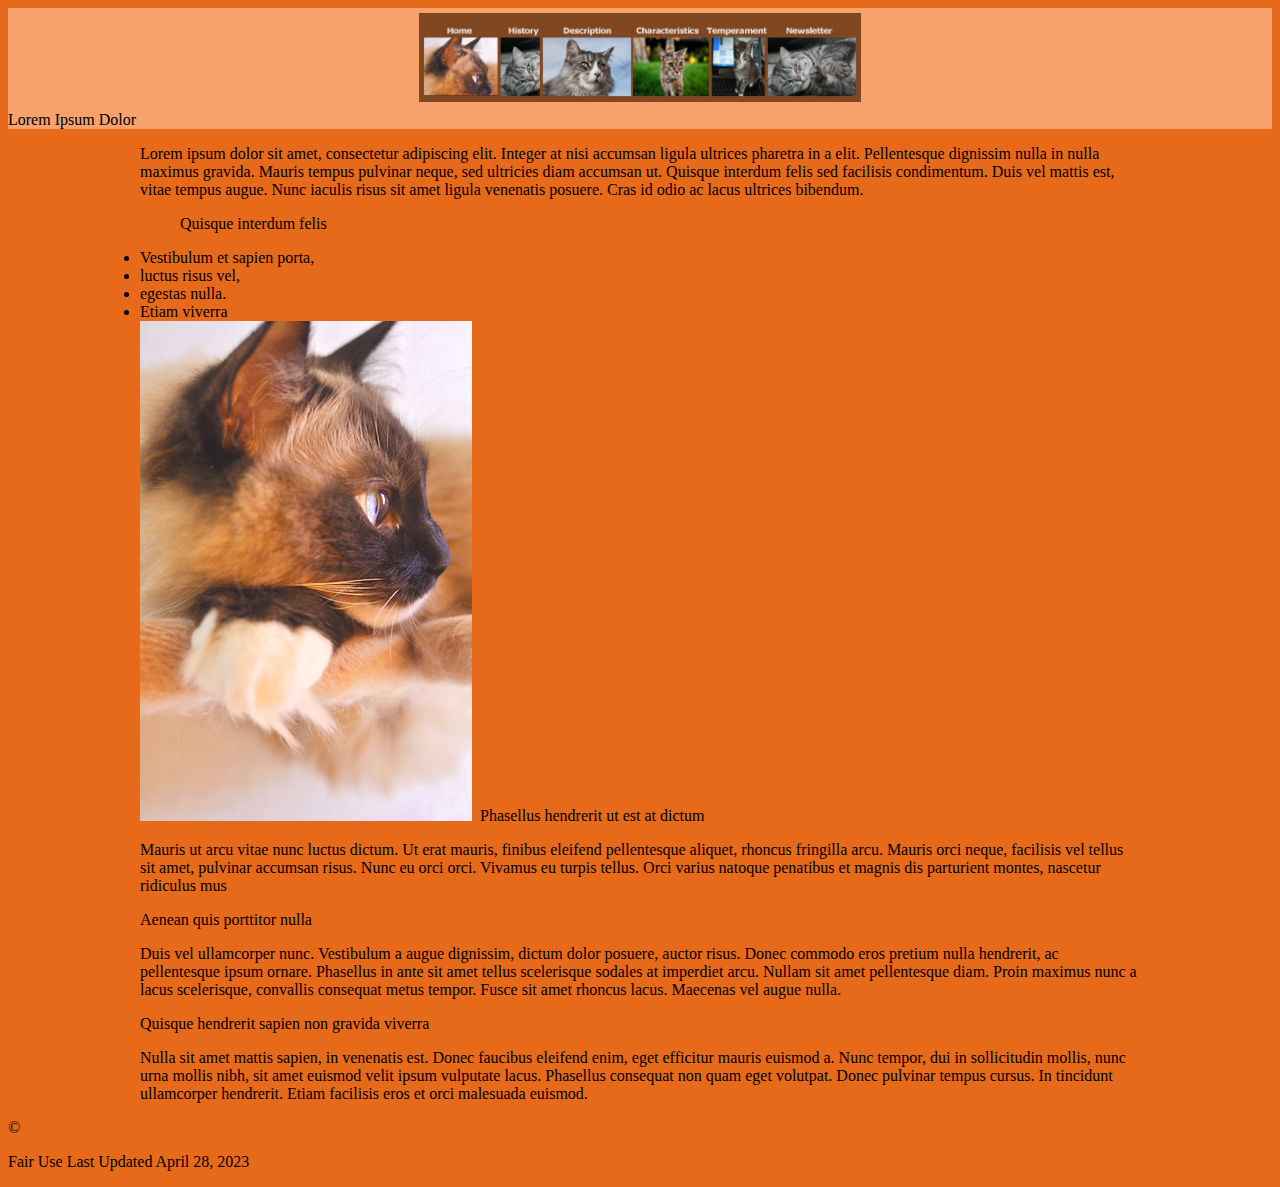
<file: index.html>
<!doctype html>
<html>
<head>
<meta charset="UTF-8">
<title>Cats - The World’s #2 Pet</title>
<link rel="stylesheet" href="css/styles.css">
</head>
	
<body>
	<nav>
		<img src="images/graphic_navbar.png" alt="Cat nav" usemap="#catNav">
		<map name="catNav">
			<area shape="rect" coords="4,25,79,85" href="index.html" alt="home">
			<area shape="rect" coords="82,23,126,85" href="history.html" alt="History">
			<area shape="rect" coords="125,23,218,85" href="description" alt="Description">
			<area shape="rect" coords="218,23,297,85" href="character.html" alt="Charatceristics">
			<area shape="rect" coords="297,23,355,85" href="temperment.html" alt="Temperment">
			<area shape="rect" coords="355,23,450,85" href="newsletter.html" alt="Newsletter">
		</map>
	
	
	</nav>
<header>
<blockqoute>Lorem Ipsum Dolor</blockqoute>	
	
	</header>
	<main>
	<p>Lorem ipsum dolor sit amet, consectetur adipiscing elit. Integer at nisi accumsan ligula ultrices pharetra in a elit. Pellentesque dignissim nulla in nulla maximus gravida. Mauris tempus pulvinar neque, sed ultricies diam accumsan ut. Quisque interdum felis sed facilisis condimentum. Duis vel mattis est, vitae tempus augue. Nunc iaculis risus sit amet ligula venenatis posuere. Cras id odio ac lacus ultrices bibendum. </p>
	
	<ul>Quisque interdum felis</ul>
		<li>Vestibulum et sapien porta,</li>
		<li>luctus risus vel,</li>
		<li>egestas nulla.</li>
		<li>Etiam viverra</li>
		
	<img src="images/cat1.jpeg" alt="cat">&nbsp;
		
	<blockqoute>Phasellus hendrerit ut est at dictum</blockqoute>
	<p>Mauris ut arcu vitae nunc luctus dictum. Ut erat mauris, finibus eleifend pellentesque aliquet, rhoncus fringilla arcu. Mauris orci neque, facilisis vel tellus sit amet, pulvinar accumsan risus. Nunc eu orci orci. Vivamus eu turpis tellus. Orci varius natoque penatibus et magnis dis parturient montes, nascetur ridiculus mus</p>
		
	<blockqoute>Aenean quis porttitor nulla</blockqoute>
	<p>Duis vel ullamcorper nunc. Vestibulum a augue dignissim, dictum dolor posuere, auctor risus. Donec commodo eros pretium nulla hendrerit, ac pellentesque ipsum ornare. Phasellus in ante sit amet tellus scelerisque sodales at imperdiet arcu. Nullam sit amet pellentesque diam. Proin maximus nunc a lacus scelerisque, convallis consequat metus tempor. Fusce sit amet rhoncus lacus. Maecenas vel augue nulla.</p>
		
	<blockqoute>Quisque hendrerit sapien non gravida viverra</blockqoute>
	<p>Nulla sit amet mattis sapien, in venenatis est. Donec faucibus eleifend enim, eget efficitur mauris euismod a. Nunc tempor, dui in sollicitudin mollis, nunc urna mollis nibh, sit amet euismod velit ipsum vulputate lacus. Phasellus consequat non quam eget volutpat. Donec pulvinar tempus cursus. In tincidunt ullamcorper hendrerit. Etiam facilisis eros et orci malesuada euismod. </p>
	</main>
</body>
	<footer>
	
	&copy;<p>Fair Use Last Updated April 28, 2023</p>
		
	</footer>
		
</html>
</file>
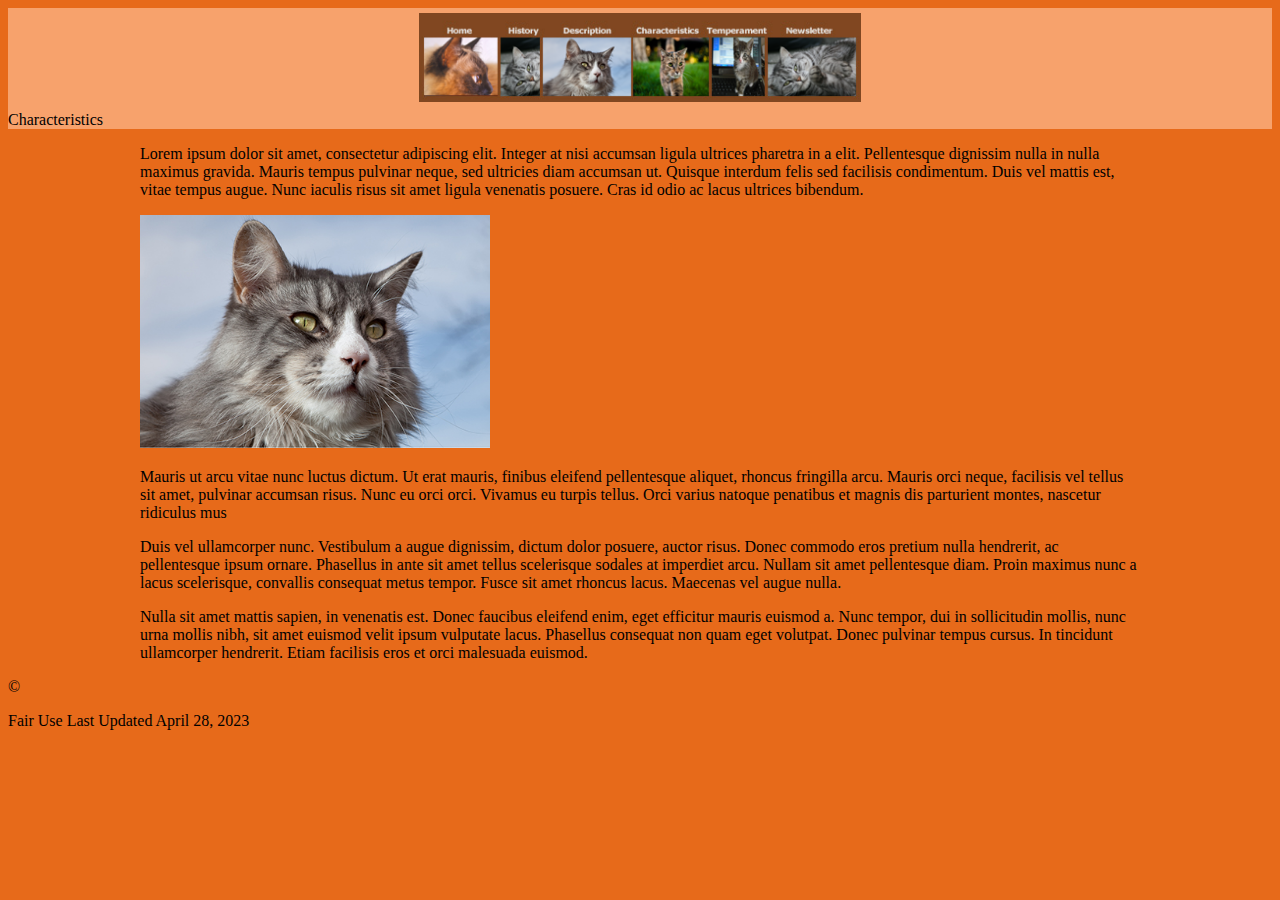
<file: character.html>
<!doctype html>
<html>
<head>
<meta charset="UTF-8">
<title>Cats - The World’s #2 Pet</title>
<link rel="stylesheet" href="css/styles.css">
</head>
	
<body>
	<nav>
		<img src="images/graphic_navbar.png" alt="Cat nav" usemap="#catNav">
		<map name="catNav">
			<area shape="rect" coords="4,25,79,85" href="index.html" alt="home">
			<area shape="rect" coords="82,23,126,85" href="history.html" alt="History">
			<area shape="rect" coords="125,23,218,85" href="description.html" alt="Description">
			<area shape="rect" coords="218,23,297,85" href="character.html" alt="Charatceristics">
			<area shape="rect" coords="297,23,355,85" href="temperment.html" alt="Temperment">
			<area shape="rect" coords="355,23,450,85" href="newsletter.html" alt="Newsletter">
		</map>
	
	
	</nav>
<header>
<blockqoute>Characteristics</blockqoute>	
	
	</header>
	<main>
	<p>Lorem ipsum dolor sit amet, consectetur adipiscing elit. Integer at nisi accumsan ligula ultrices pharetra in a elit. Pellentesque dignissim nulla in nulla maximus gravida. Mauris tempus pulvinar neque, sed ultricies diam accumsan ut. Quisque interdum felis sed facilisis condimentum. Duis vel mattis est, vitae tempus augue. Nunc iaculis risus sit amet ligula venenatis posuere. Cras id odio ac lacus ultrices bibendum. </p>
	
	<img src="images/cat3.jpg" alt="cat">&nbsp;
		

	<p>Mauris ut arcu vitae nunc luctus dictum. Ut erat mauris, finibus eleifend pellentesque aliquet, rhoncus fringilla arcu. Mauris orci neque, facilisis vel tellus sit amet, pulvinar accumsan risus. Nunc eu orci orci. Vivamus eu turpis tellus. Orci varius natoque penatibus et magnis dis parturient montes, nascetur ridiculus mus</p>

	<p>Duis vel ullamcorper nunc. Vestibulum a augue dignissim, dictum dolor posuere, auctor risus. Donec commodo eros pretium nulla hendrerit, ac pellentesque ipsum ornare. Phasellus in ante sit amet tellus scelerisque sodales at imperdiet arcu. Nullam sit amet pellentesque diam. Proin maximus nunc a lacus scelerisque, convallis consequat metus tempor. Fusce sit amet rhoncus lacus. Maecenas vel augue nulla.</p>
		

	<p>Nulla sit amet mattis sapien, in venenatis est. Donec faucibus eleifend enim, eget efficitur mauris euismod a. Nunc tempor, dui in sollicitudin mollis, nunc urna mollis nibh, sit amet euismod velit ipsum vulputate lacus. Phasellus consequat non quam eget volutpat. Donec pulvinar tempus cursus. In tincidunt ullamcorper hendrerit. Etiam facilisis eros et orci malesuada euismod. </p>
	</main>
</body>
	<footer>
	
	&copy;<p>Fair Use Last Updated April 28, 2023</p>
		
	</footer>
</html>
</file>
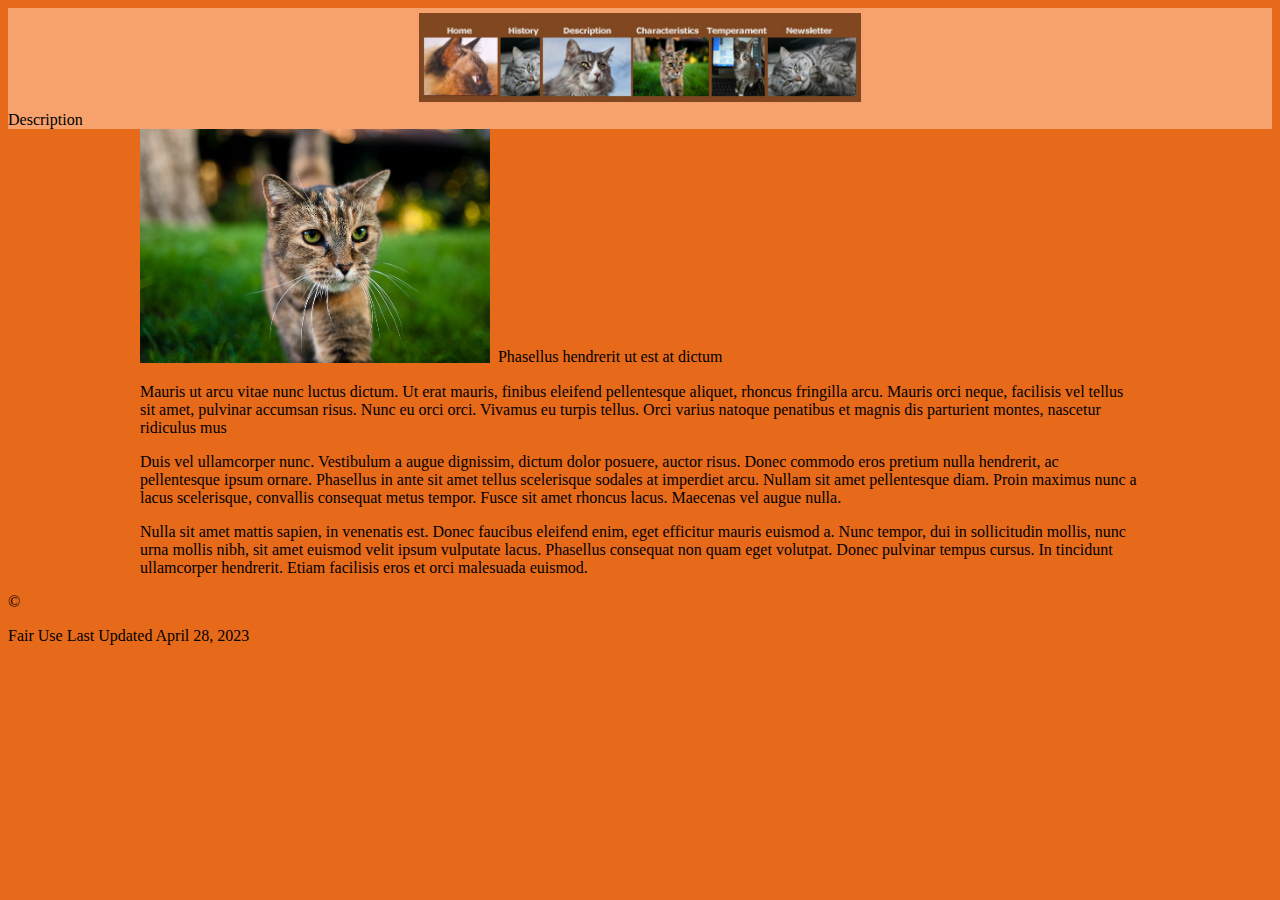
<file: description.html>
<!doctype html>
<html>
<head>
<meta charset="UTF-8">
<title>Cats - The World’s #2 Pet</title>
<link rel="stylesheet" href="css/styles.css">
</head>
	
<body>
	<nav>
		<img src="images/graphic_navbar.png" alt="Cat nav" usemap="#catNav">
		<map name="catNav">
			<area shape="rect" coords="4,25,79,85" href="index.html" alt="home">
			<area shape="rect" coords="82,23,126,85" href="history.html" alt="History">
			<area shape="rect" coords="125,23,218,85" href="description.html" alt="Description">
			<area shape="rect" coords="218,23,297,85" href="character.html" alt="Charatceristics">
			<area shape="rect" coords="297,23,355,85" href="temperment.html" alt="Temperment">
			<area shape="rect" coords="355,23,450,85" href="newsletter.html" alt="Newsletter">
		</map>
	
	
	</nav>
<header>
<blockqoute>Description</blockqoute>	
	
	</header>
	<main>
	
		
	<img src="images/cat4.jpg" alt="cat">&nbsp;
		
	<blockqoute>Phasellus hendrerit ut est at dictum</blockqoute>
	<p>Mauris ut arcu vitae nunc luctus dictum. Ut erat mauris, finibus eleifend pellentesque aliquet, rhoncus fringilla arcu. Mauris orci neque, facilisis vel tellus sit amet, pulvinar accumsan risus. Nunc eu orci orci. Vivamus eu turpis tellus. Orci varius natoque penatibus et magnis dis parturient montes, nascetur ridiculus mus</p>
		
	<p>Duis vel ullamcorper nunc. Vestibulum a augue dignissim, dictum dolor posuere, auctor risus. Donec commodo eros pretium nulla hendrerit, ac pellentesque ipsum ornare. Phasellus in ante sit amet tellus scelerisque sodales at imperdiet arcu. Nullam sit amet pellentesque diam. Proin maximus nunc a lacus scelerisque, convallis consequat metus tempor. Fusce sit amet rhoncus lacus. Maecenas vel augue nulla.</p>
		
	
	<p>Nulla sit amet mattis sapien, in venenatis est. Donec faucibus eleifend enim, eget efficitur mauris euismod a. Nunc tempor, dui in sollicitudin mollis, nunc urna mollis nibh, sit amet euismod velit ipsum vulputate lacus. Phasellus consequat non quam eget volutpat. Donec pulvinar tempus cursus. In tincidunt ullamcorper hendrerit. Etiam facilisis eros et orci malesuada euismod. </p>
	</main>
</body>
	<footer>
	
	&copy;<p>Fair Use Last Updated April 28, 2023</p>
		
	</footer>
</html>
</file>
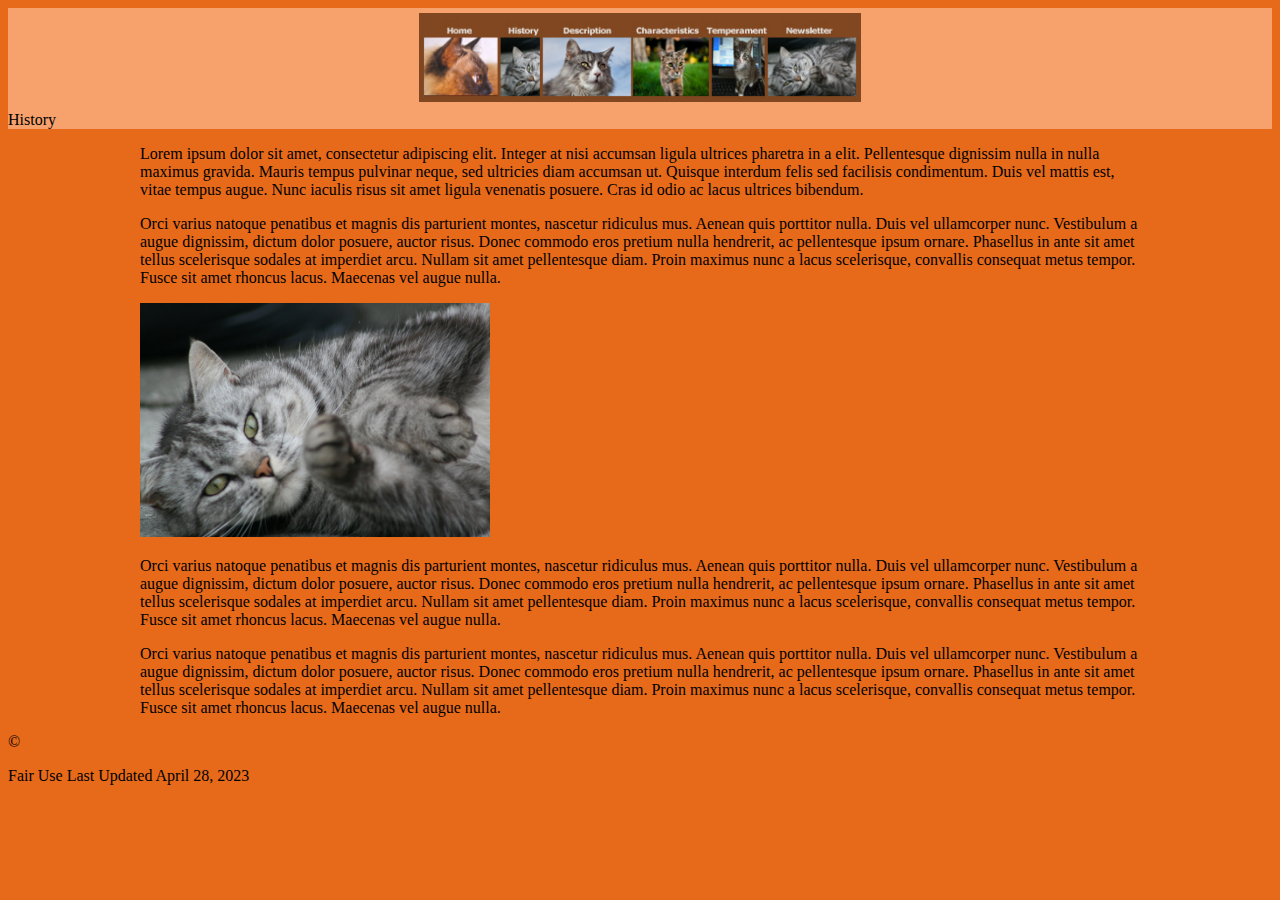
<file: history.html>
<!doctype html>
<html>
<head>
<meta charset="UTF-8">
<title>Cats - The World’s #2 Pet</title>
<link rel="stylesheet" href="css/styles.css">
</head>
	
<body>
	<nav>
		<img src="images/graphic_navbar.png" alt="Cat nav" usemap="#catNav">
		<map name="catNav">
			<area shape="rect" coords="4,25,79,85" href="index.html" alt="home">
			<area shape="rect" coords="82,23,126,85" href="history.html" alt="History">
			<area shape="rect" coords="125,23,218,85" href="description.html" alt="Description">
			<area shape="rect" coords="218,23,297,85" href="character.html" alt="Charatceristics">
			<area shape="rect" coords="297,23,355,85" href="temperment.html" alt="Temperment">
			<area shape="rect" coords="355,23,450,85" href="newsletter.html" alt="Newsletter">
		</map>
	
	
	</nav>
<header>
<blockqoute>History</blockqoute>	
	
	</header>
	<main>
	<p>Lorem ipsum dolor sit amet, consectetur adipiscing elit. Integer at nisi accumsan ligula ultrices pharetra in a elit. Pellentesque dignissim nulla in nulla maximus gravida. Mauris tempus pulvinar neque, sed ultricies diam accumsan ut. Quisque interdum felis sed facilisis condimentum. Duis vel mattis est, vitae tempus augue. Nunc iaculis risus sit amet ligula venenatis posuere. Cras id odio ac lacus ultrices bibendum. </p>
		
	<p>Orci varius natoque penatibus et magnis dis parturient montes, nascetur ridiculus mus. Aenean quis porttitor nulla. Duis vel ullamcorper nunc. Vestibulum a augue dignissim, dictum dolor posuere, auctor risus. Donec commodo eros pretium nulla hendrerit, ac pellentesque ipsum ornare. Phasellus in ante sit amet tellus scelerisque sodales at imperdiet arcu. Nullam sit amet pellentesque diam. Proin maximus nunc a lacus scelerisque, convallis consequat metus tempor. Fusce sit amet rhoncus lacus. Maecenas vel augue nulla.</p>
		<img src="images/cat2.jpg" alt="cat">
	<p>Orci varius natoque penatibus et magnis dis parturient montes, nascetur ridiculus mus. Aenean quis porttitor nulla. Duis vel ullamcorper nunc. Vestibulum a augue dignissim, dictum dolor posuere, auctor risus. Donec commodo eros pretium nulla hendrerit, ac pellentesque ipsum ornare. Phasellus in ante sit amet tellus scelerisque sodales at imperdiet arcu. Nullam sit amet pellentesque diam. Proin maximus nunc a lacus scelerisque, convallis consequat metus tempor. Fusce sit amet rhoncus lacus. Maecenas vel augue nulla.</p>
		
	<p>Orci varius natoque penatibus et magnis dis parturient montes, nascetur ridiculus mus. Aenean quis porttitor nulla. Duis vel ullamcorper nunc. Vestibulum a augue dignissim, dictum dolor posuere, auctor risus. Donec commodo eros pretium nulla hendrerit, ac pellentesque ipsum ornare. Phasellus in ante sit amet tellus scelerisque sodales at imperdiet arcu. Nullam sit amet pellentesque diam. Proin maximus nunc a lacus scelerisque, convallis consequat metus tempor. Fusce sit amet rhoncus lacus. Maecenas vel augue nulla.</p>

		
	</main>
</body>
	<footer>
	
	&copy;<p>Fair Use Last Updated April 28, 2023</p>
		
	</footer>
</html>
</file>
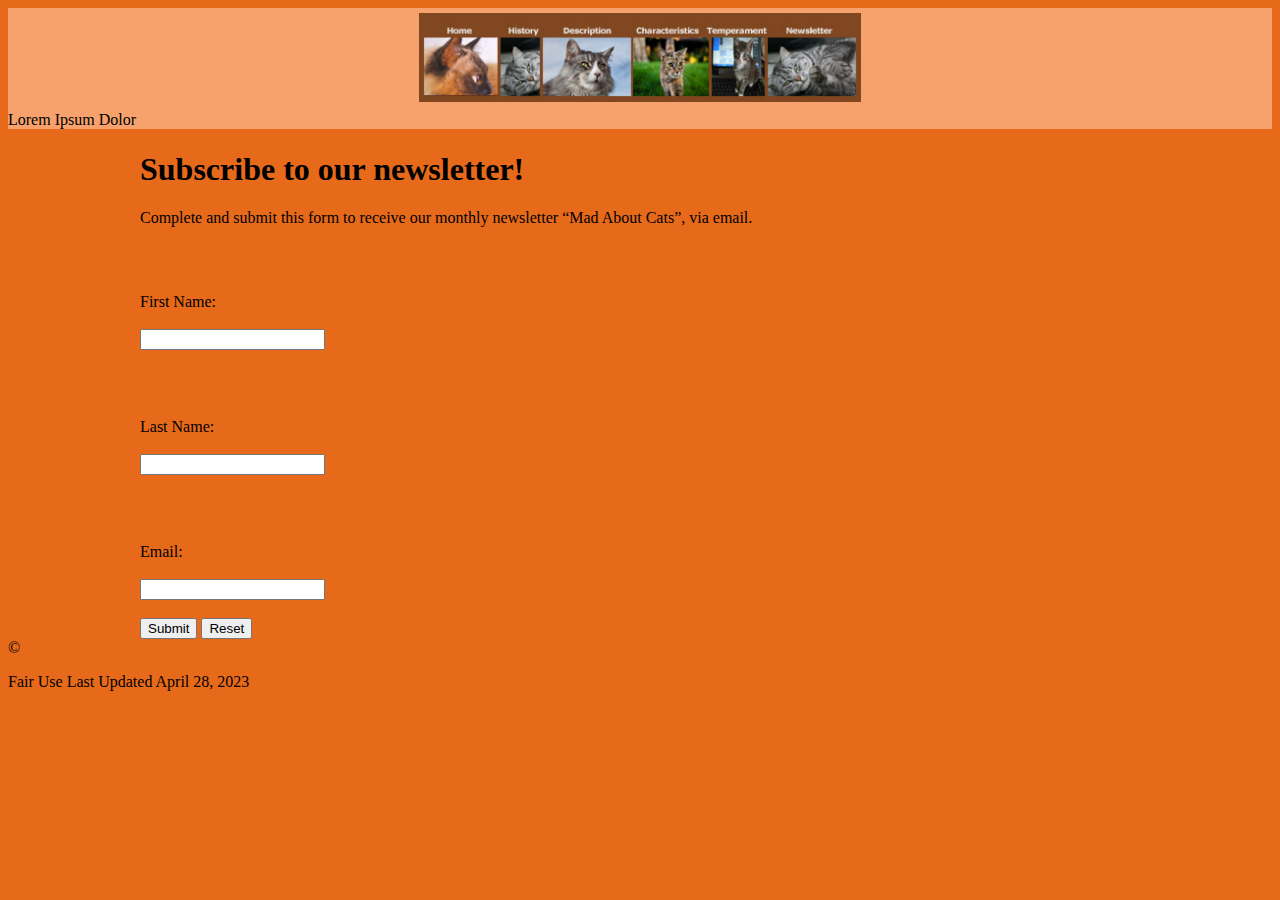
<file: newsletter.html>
<!doctype html>
<html>
<head>
<meta charset="UTF-8">
<title>Cats - The World’s #2 Pet</title>
<link rel="stylesheet" href="css/styles.css">
</head>
	
<body>
	<nav>
		<img src="images/graphic_navbar.png" alt="Cat nav" usemap="#catNav">
		<map name="catNav">
			<area shape="rect" coords="4,25,79,85" href="index.html" alt="home">
			<area shape="rect" coords="82,23,126,85" href="history.html" alt="History">
			<area shape="rect" coords="125,23,218,85" href="description" alt="Description">
			<area shape="rect" coords="218,23,297,85" href="character.html" alt="Charatceristics">
			<area shape="rect" coords="297,23,355,85" href="temperment.html" alt="Temperment">
			<area shape="rect" coords="355,23,450,85" href="newsletter.html" alt="Newsletter">
		</map>
	
	
	</nav>
<header>
<blockqoute>Lorem Ipsum Dolor</blockqoute>	
	
	</header>
	<main>
		
		
		   <h1>Subscribe to our newsletter!</h1>
		
		<p>Complete and submit this form to receive our monthly newsletter “Mad About Cats”, via email.
</p>
<form action="mailto:email@gmail.com" method="GET">
		<label for="fname">First Name:</label><br>
		<input type="text" id="fname" name="fname"><br><br>
		<label for="lname">Last Name:</label><br>
		<input type="text" id="lname" name="lname"><br><br>
		
		<label for="email">Email:</label><br>
		<input type="email" id="email" name="email"><br><br>
	
		<input type="submit" value="Submit">
		<input type="reset" value="Reset">
	</main>
</body>
	<footer>
	
	&copy;<p>Fair Use Last Updated April 28, 2023</p>
		
	</footer>
</html>
</file>
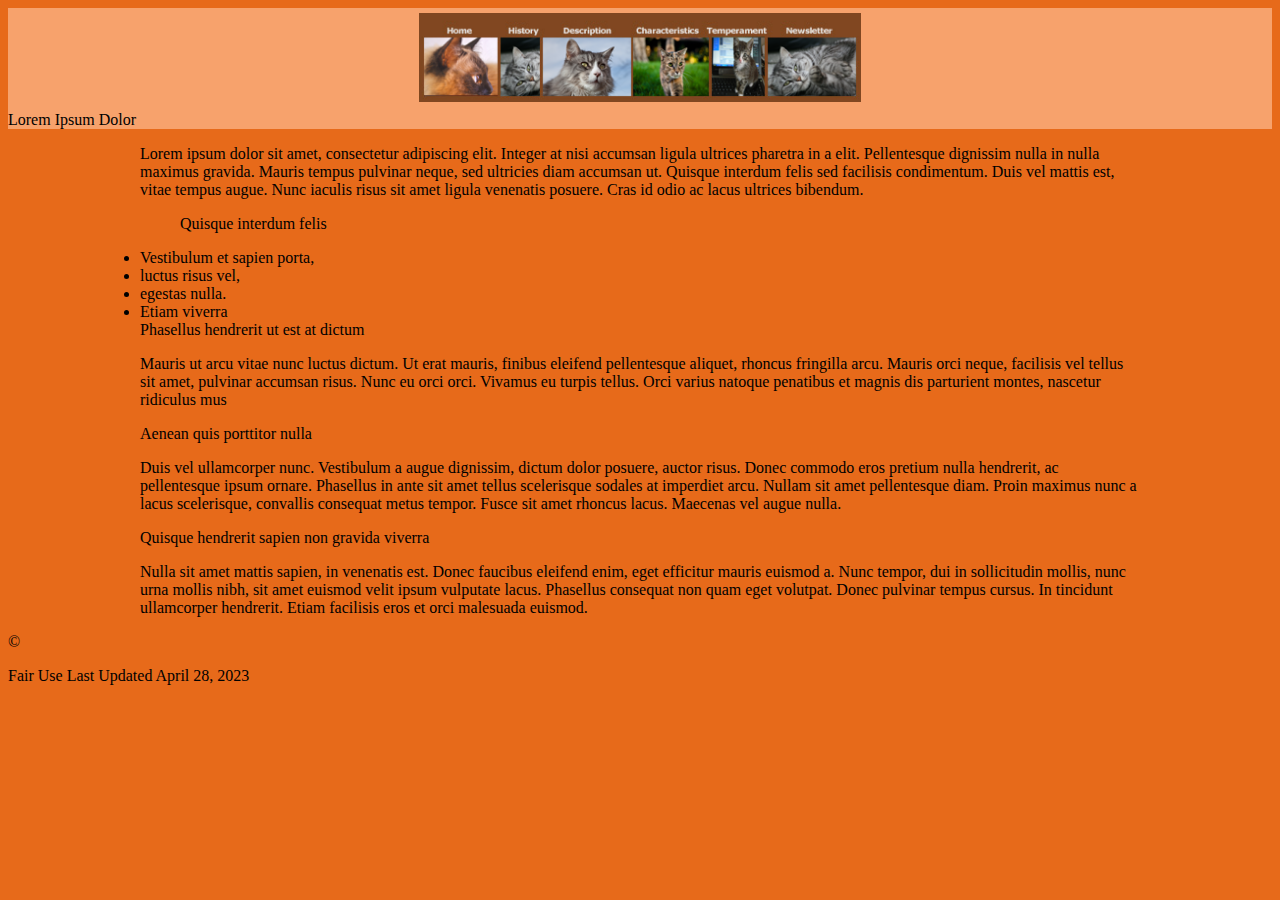
<file: template.html>
<!doctype html>
<html>
<head>
<meta charset="UTF-8">
<title>Cats - The World’s #2 Pet</title>
<link rel="stylesheet" href="css/styles.css">
</head>
	
<body>
	<nav>
		<img src="images/graphic_navbar.png" alt="Cat nav" usemap="#catNav">
		<map name="catNav">
			<area shape="rect" coords="4,25,79,85" href="index.html" alt="home">
			<area shape="rect" coords="82,23,126,85" href="history.html" alt="History">
			<area shape="rect" coords="125,23,218,85" href="description.html" alt="Description">
			<area shape="rect" coords="218,23,297,85" href="character.html" alt="Charatceristics">
			<area shape="rect" coords="297,23,355,85" href="temperment.html" alt="Temperment">
			<area shape="rect" coords="355,23,450,85" href="newsletter.html" alt="Newsletter">
		</map>
	
	
	</nav>
<header>
<blockqoute>Lorem Ipsum Dolor</blockqoute>	
	
	</header>
	<main>
	<p>Lorem ipsum dolor sit amet, consectetur adipiscing elit. Integer at nisi accumsan ligula ultrices pharetra in a elit. Pellentesque dignissim nulla in nulla maximus gravida. Mauris tempus pulvinar neque, sed ultricies diam accumsan ut. Quisque interdum felis sed facilisis condimentum. Duis vel mattis est, vitae tempus augue. Nunc iaculis risus sit amet ligula venenatis posuere. Cras id odio ac lacus ultrices bibendum. </p>
	
	<ul>Quisque interdum felis</ul>
		<li>Vestibulum et sapien porta,</li>
		<li>luctus risus vel,</li>
		<li>egestas nulla.</li>
		<li>Etiam viverra</li>
		
	<blockqoute>Phasellus hendrerit ut est at dictum</blockqoute>
	<p>Mauris ut arcu vitae nunc luctus dictum. Ut erat mauris, finibus eleifend pellentesque aliquet, rhoncus fringilla arcu. Mauris orci neque, facilisis vel tellus sit amet, pulvinar accumsan risus. Nunc eu orci orci. Vivamus eu turpis tellus. Orci varius natoque penatibus et magnis dis parturient montes, nascetur ridiculus mus</p>
		
	<blockqoute>Aenean quis porttitor nulla</blockqoute>
	<p>Duis vel ullamcorper nunc. Vestibulum a augue dignissim, dictum dolor posuere, auctor risus. Donec commodo eros pretium nulla hendrerit, ac pellentesque ipsum ornare. Phasellus in ante sit amet tellus scelerisque sodales at imperdiet arcu. Nullam sit amet pellentesque diam. Proin maximus nunc a lacus scelerisque, convallis consequat metus tempor. Fusce sit amet rhoncus lacus. Maecenas vel augue nulla.</p>
		
	<blockqoute>Quisque hendrerit sapien non gravida viverra</blockqoute>
	<p>Nulla sit amet mattis sapien, in venenatis est. Donec faucibus eleifend enim, eget efficitur mauris euismod a. Nunc tempor, dui in sollicitudin mollis, nunc urna mollis nibh, sit amet euismod velit ipsum vulputate lacus. Phasellus consequat non quam eget volutpat. Donec pulvinar tempus cursus. In tincidunt ullamcorper hendrerit. Etiam facilisis eros et orci malesuada euismod. </p>
	</main>
</body>
	<footer>
	
	&copy;<p>Fair Use Last Updated April 28, 2023</p>
		
	</footer>
</html>
</file>
<file: css/styles.css>
/* CSS Document */
/*
#5C3317 - Dark Brown
#804720 - Brown
#F7A26C - Tangerine
#CCAF9D - Desert Sand
#E76A1A - Spanish Orange
*/

body {
background-color:#E76A1A ;
}

header {
background:#F7A26C ;
}
header nav {
padding: 15px 30px;
background-color:#F7A26C ;
min-height: 30px;
font-size: 1em;
}

nav {
    padding: 5px 0;
    background:#F7A26C   ;
	text-align: center;
}

nav ul {
    display: block;
    padding-left: 100px;
}

nav ul li {
    display: inline-block;
    list-style: none;
}

nav a {
    color:black;
    font-size: 1.5em;
    padding: 0 1.2em;
    text-decoration: none;
}

nav a:hover {
    color: #804720;
    text-decoration: none;
}



header img {
max-width: 100%;
text-align: center;
display: block;
background-size: cover;
width: 50%;
height: auto;
margin: auto;


}

li{
color: black;
}

header nav a {
color:#F7A26C  ;
text-decoration: none;
}

header h1 {
font-size: 2em;
background-color: #E76A1A;
border: 1px solid #5C3317 ;
color: black;
}

main {
margin: 0 auto;
max-width: 1000px;
}

img {
text-align: center;
max-width: 35%;
}


table{
width: 80%;
}

p, h1, h2, h3, h4, h5, h6{
color: black;
}

h2{
text-align: center;
}


#form {
margin-top:1%;
background-color:#CCAF9D;
padding: 1%;
}

#form h2 {
text-align: center;
}


fieldset legend {
font-weight: bold;
font-size:1em;
}

label{
display:block;
padding-top: 5%
}

form #submit {
margin: 0 auto;
border: none;
display: block;
padding: 3%;
font-size: 1em;
background-color: #F7A26C;
color: #ffffff;
}
</file>
